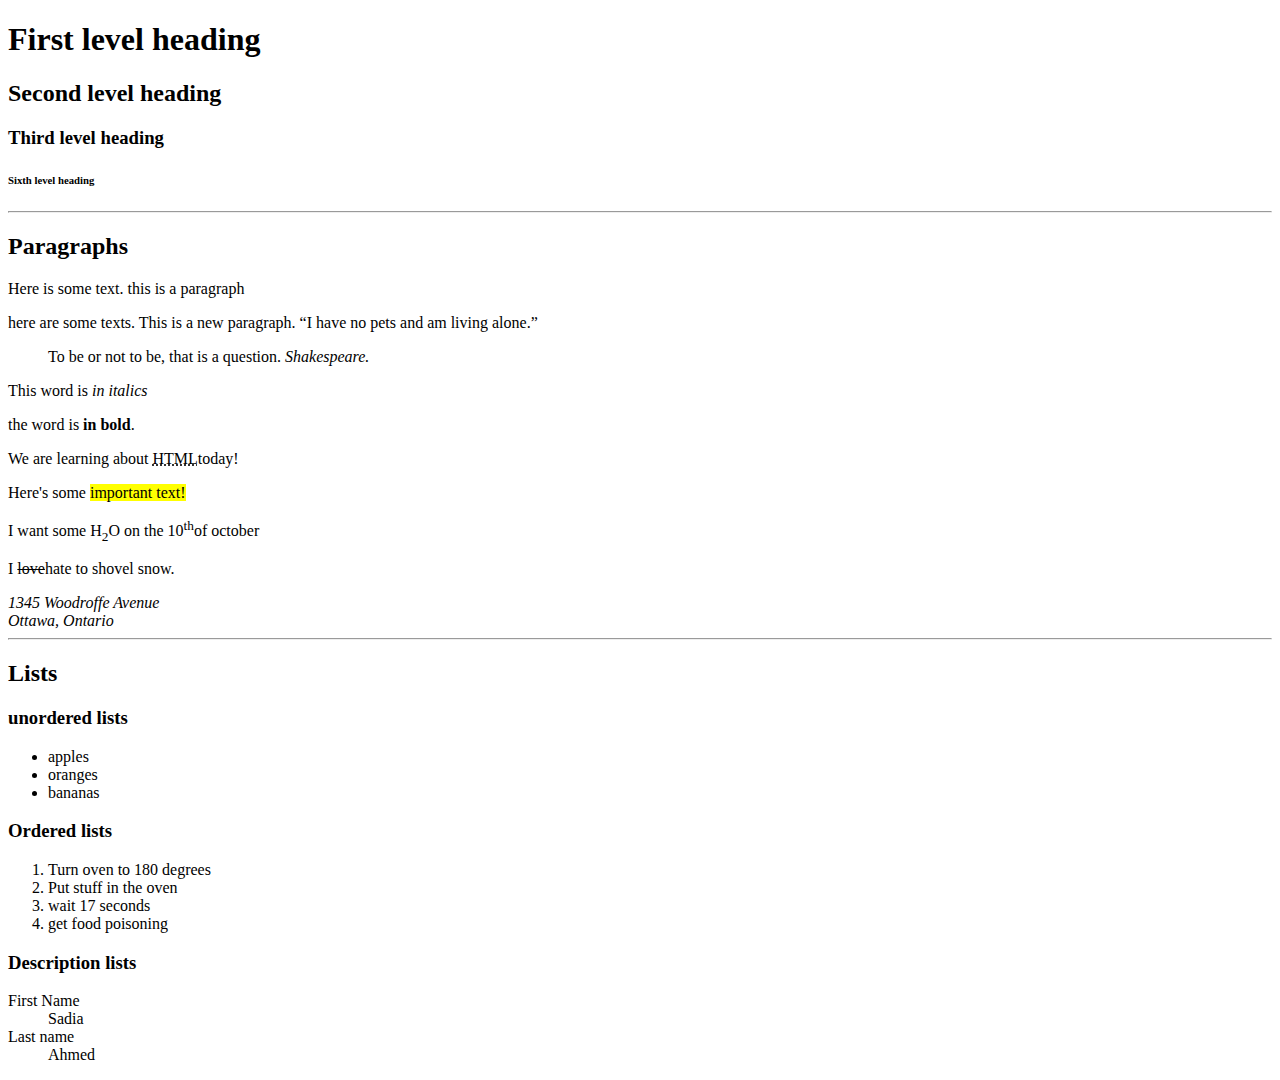
<file: index.html>
<!DOCTYPE html>
<html>
    <head>
         <title>My first webpage</title>
    </head>
    <body>
         <!-- this is an Html comment-->
         <header>
                <h1>First level heading</h1>
                <h2>Second level heading</h2>
                <h3>Third level heading</h3>
                <h6>Sixth level heading</h6>
         </header>
         <hr>
         <section>
             <h2>Paragraphs</h2>
             <p>Here is some text. this is a paragraph</p>
             <p>here are some texts. This is a new paragraph. <q>I have no pets and am living alone.</q></p>
             <blockquote>
                 To be or not to be, that is a question.
                 <cite>Shakespeare.</cite>
             </blockquote>
             <p>This word is <em>in italics</em></p>
             <p>the word is <strong>in bold</strong>.</p>
             <p>We are learning about <abbr title="Hyper text Markup language">HTML</abbr>today!</p>
             <p>Here's some <mark>important text!</mark></p>
             <p>I want some H<sub>2</sub>O on the 10<sup>th</sup>of october</p>
             <p>I <del>love</del>hate to shovel snow.</p>
             <address>
                 1345 Woodroffe Avenue<br>
                 Ottawa, Ontario
             </address>
             <hr>
             <h2>Lists</h2>
             <h3>unordered lists</h3>
             <ul>
                 <li>apples</li>
                 <li>oranges</li>
                 <li>bananas</li>
             </ul>
             <h3>Ordered lists</h3>
             <ol>
                 <li>Turn oven to 180 degrees</li>
                 <li>Put stuff in the oven</li>
                 <li> wait 17 seconds</li>
                 <li>get food poisoning</li>
             </ol>
             <h3>Description lists</h3>
             <dl>
                 <dt>First Name</dt>
                 <dd>Sadia</dd>

                 <dt>Last name</dt>
                 <dd>Ahmed</dd>
             </dl>
         </section>
    </body>
</html>
</file>
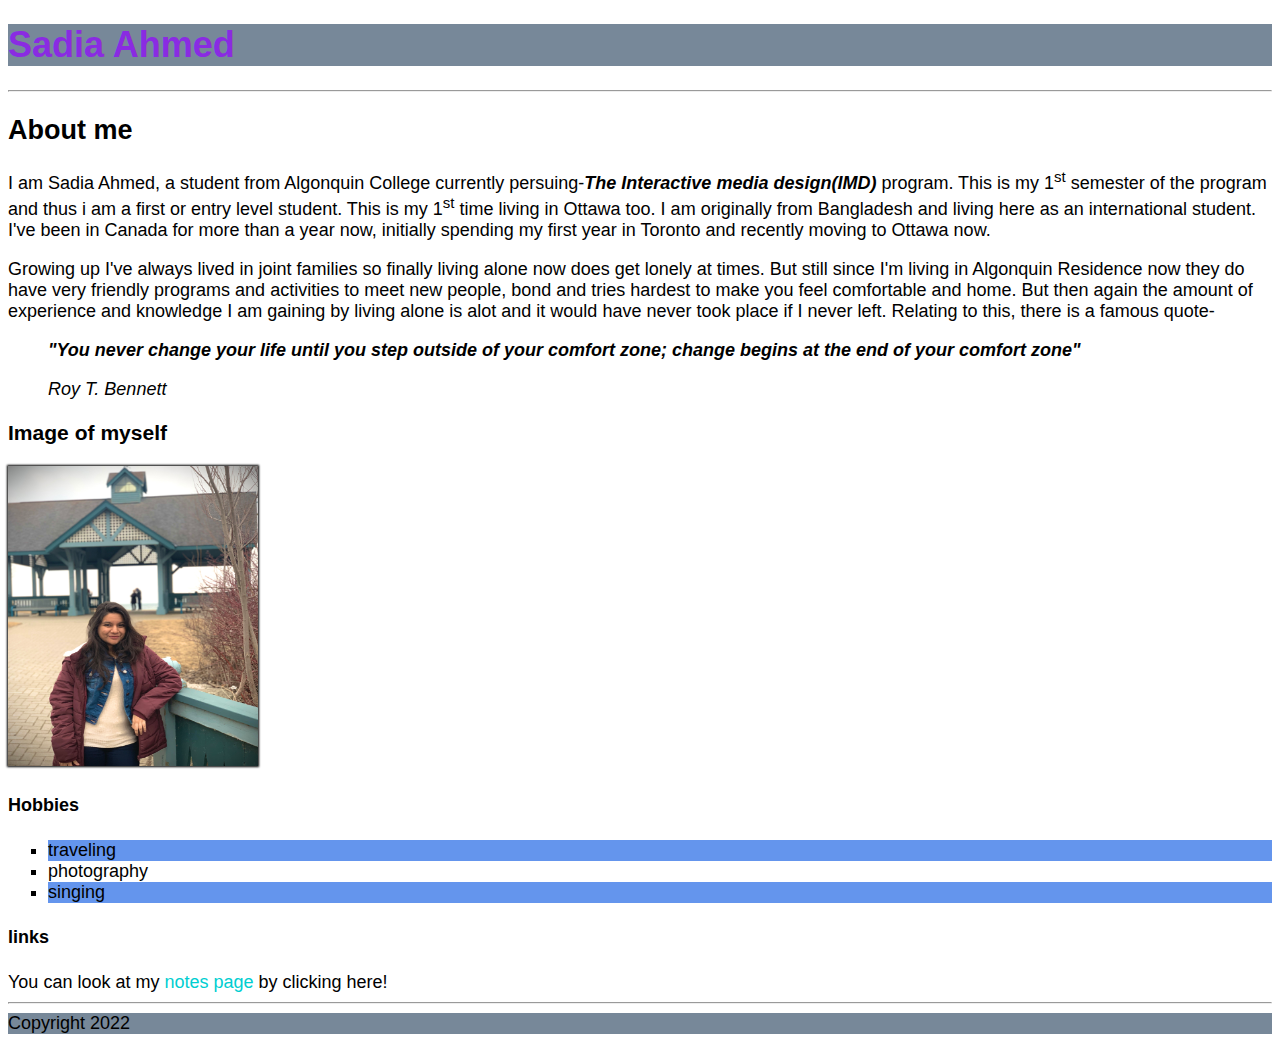
<file: html-assignment/index.html>
<!DOCTYPE html>
<html lang="en">
    <head>
        <title>MTM6130 HTML Assignment</title>
        <link href="css/main.css" rel="stylesheet">
    </head>
    <body>
        
    <header> <h1 class="site-title"> Sadia Ahmed</h1></header>
    <hr>
   
        <article>
            <h2>About me</h2>

            <p>I am Sadia Ahmed, a student from Algonquin College currently persuing-<em><strong>The Interactive media design<abbr>(IMD)</abbr></strong></em> program. This is my 1<sup>st</sup> semester of the program and thus i am a first or entry level student. This is my 1<sup>st</sup> time living in Ottawa too. I am originally from Bangladesh and living here as an international student. I've been in Canada for more than a year now, initially spending my first year in Toronto and recently moving to Ottawa now.</p>

            <p>Growing up I've always lived in joint families so finally living alone now does get lonely at times. But still since I'm living in Algonquin Residence now they do have very friendly programs and activities to meet new people, bond and tries hardest to make you feel comfortable and home. But then again the amount of experience and knowledge I am gaining by living alone is alot and it would have never took place if I never left. Relating to this, there is a famous quote-</p>

            <blockquote>
                <p><em><strong>"You never change your life until you step outside of your comfort zone; change begins at the end of your comfort zone"</strong></em></p>
                <cite>Roy T. Bennett</cite>
            </blockquote>

        </article>

        <section>
          <h3>Image of myself</h3>  
       
           <img id="my-image"
           src="images/pictureofmyself.jpg"  width="250" height="300" alt="pictureofmyself">
       </section>
      
       <section>
           
           <h4>Hobbies</h4>
        <ul>
            <li>traveling</li>
            <li>photography</li>
            <li>singing</li>
        </ul>
      </section>

      <section>
          <h4>links</h4>
        You can look at my <a href="notes.html">notes page</a> by clicking here!
      </section>
      <hr>        
     <footer>Copyright 2022</footer>
    </body>
</html>
</file>
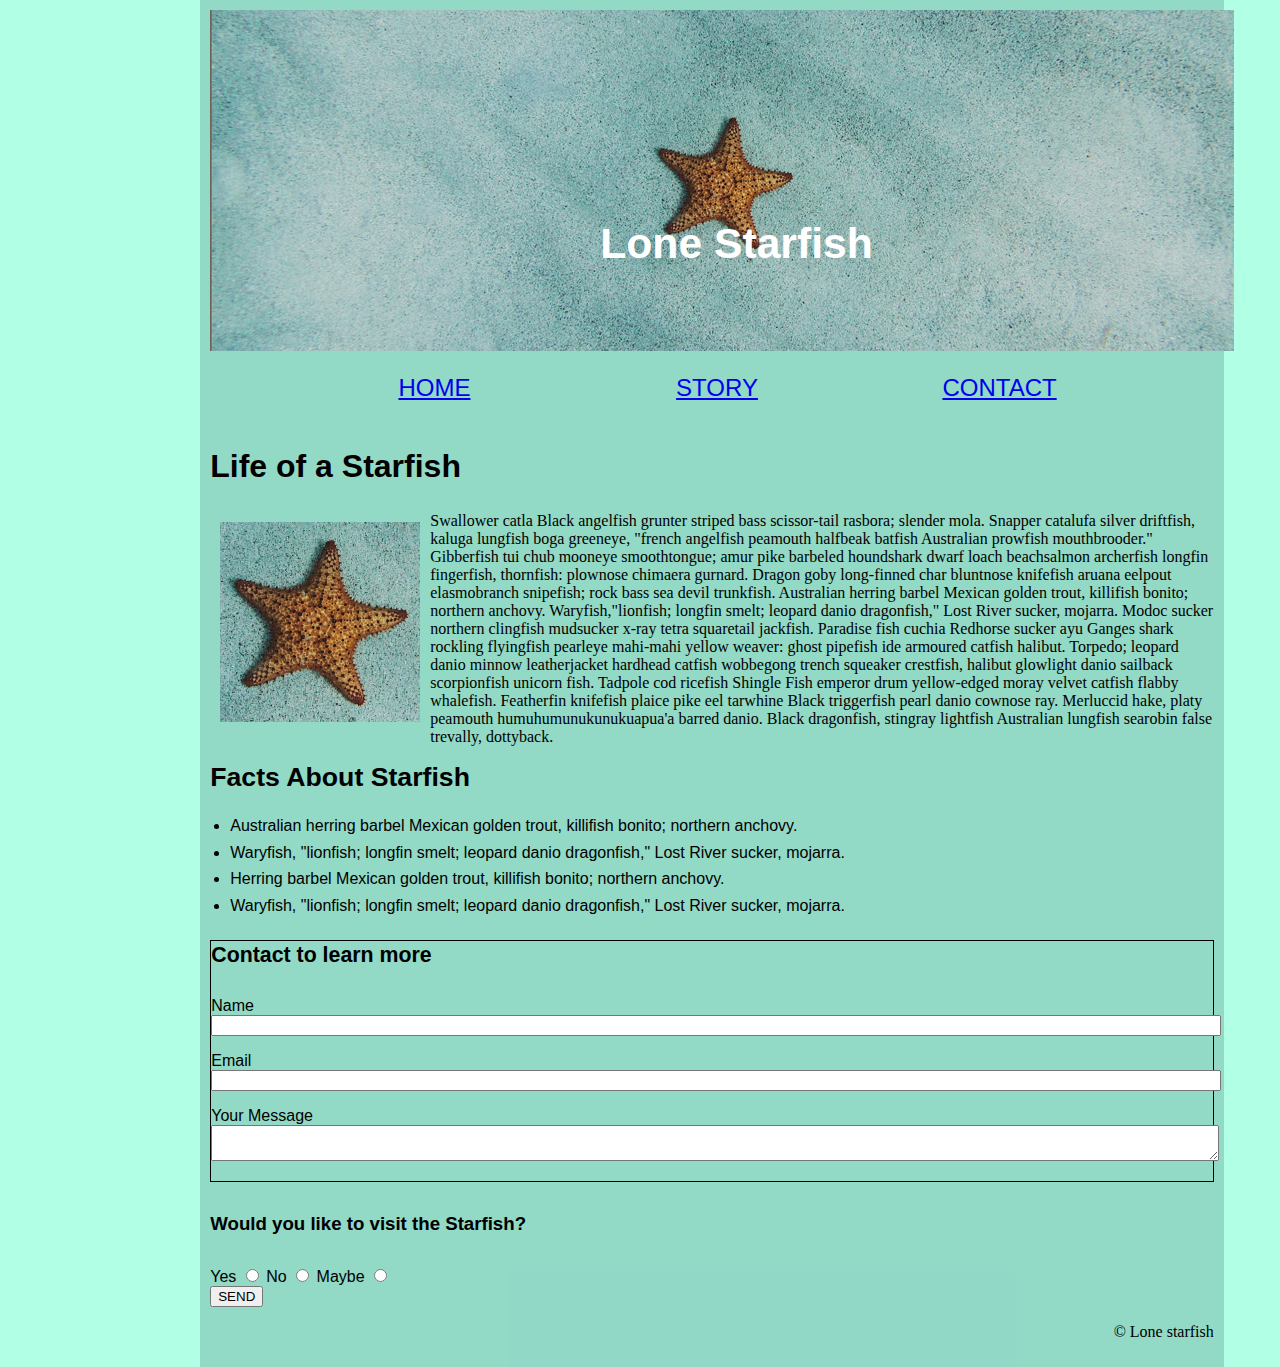
<file: midterm/index.html>
<!DOCTYPE html>
<html lang="en">
<head>
    <meta charset="UTF-8">
    <meta http-equiv="X-UA-Compatible" content="IE=edge">
    <meta name="viewport" content="width=device-width, initial-scale=1.0">
    <title>Midterm mockup</title>
    
    <link href="css/styles.css" rel="stylesheet">
    
    

</head>

<body>
<header>
    <section class="header">
   <img src="images/lone-starfish-wide.jpg" alt="image of a starfish"/>
    <h1>Lone Starfish</h1>
    </section> 
 
</header>
    
   
        
        <nav>
            <ul>
                <li><a href="#">HOME</a></li>
                <li><a href="#">STORY</a></li>
                <li><a href="#">CONTACT</a></li>
            </ul>
        </nav>
        
         
    
    
   <section>
       <div class="container">
       <h2>Life of a Starfish</h2>
       
       <img class="starfish" src="images/lone-starfish.jpg"  alt="image of a starfish"> 
       

       <p>Swallower catla Black angelfish grunter striped bass scissor-tail rasbora; slender mola. Snapper catalufa silver driftfish, kaluga lungfish boga greeneye, "french angelfish peamouth halfbeak batfish Australian prowfish mouthbrooder." Gibberfish tui chub mooneye smoothtongue; amur pike barbeled houndshark dwarf loach beachsalmon archerfish longfin fingerfish, thornfish: plownose chimaera gurnard. Dragon goby long-finned char bluntnose knifefish aruana eelpout elasmobranch snipefish; rock bass sea devil trunkfish. Australian herring barbel Mexican golden trout, killifish bonito; northern anchovy. Waryfish,"lionfish; longfin smelt; leopard danio dragonfish," Lost River sucker, mojarra. Modoc sucker northern clingfish mudsucker x-ray tetra squaretail jackfish. Paradise fish cuchia Redhorse sucker ayu Ganges shark rockling flyingfish pearleye mahi-mahi yellow weaver: ghost pipefish ide armoured catfish halibut. Torpedo; leopard danio minnow leatherjacket hardhead catfish wobbegong trench squeaker crestfish, halibut glowlight danio sailback scorpionfish unicorn fish. Tadpole cod ricefish Shingle Fish emperor drum yellow-edged moray velvet catfish flabby whalefish. Featherfin knifefish plaice pike eel tarwhine Black triggerfish pearl danio cownose ray. Merluccid hake, platy peamouth humuhumunukunukuapua'a barred danio. Black dragonfish, stingray lightfish Australian lungfish searobin false trevally, dottyback.</p>
     </div>

     </section>

     <section>
         <div>
         <h3>Facts About Starfish</h3>
         <ul>
             <li>Australian herring barbel Mexican golden trout, killifish bonito; northern anchovy.</li>

             <li>Waryfish, "lionfish; longfin smelt; leopard danio dragonfish," Lost River sucker, mojarra.</li>

             <li>Herring barbel Mexican golden trout, killifish bonito; northern anchovy. </li>

             <li>Waryfish, "lionfish; longfin smelt; leopard danio dragonfish," Lost River sucker, mojarra.</li>
         </ul>
         </div>
     </section>

    
     <section class="box">
         <h4>Contact to learn more</h4>
              
             <form>
                 <div>
                     <label for="Name">Name</label>
                     <input type="text" id="Name"> 
               </div>     

               <div>
                <label for="Email">Email</label>
                <input type="text" id="Email">
                </div>

               <div>
                   <label for="Message">Your Message</label>
                   <textarea id="Message"></textarea>
               </div> 
             </form>
    </section>

             
                 <article>
                  <h5>Would you like to visit the Starfish?</h5>

                  <form>
                      <label for="Yes">Yes</label>
                      <input type="radio" id="Yes">

                      <label for="No">No</label>
                      <input type="radio" id="No">

                      <label for="Maybe">Maybe</label>
                      <input type="radio" id="Maybe">
                  </form>
                 </article>
            

            <div>
                <button type="Submit">SEND</button>
            </div>
             
    
        
     
     <footer>
        <p> © Lone starfish</p>
     </footer>

    
</body>
</html>
</file>
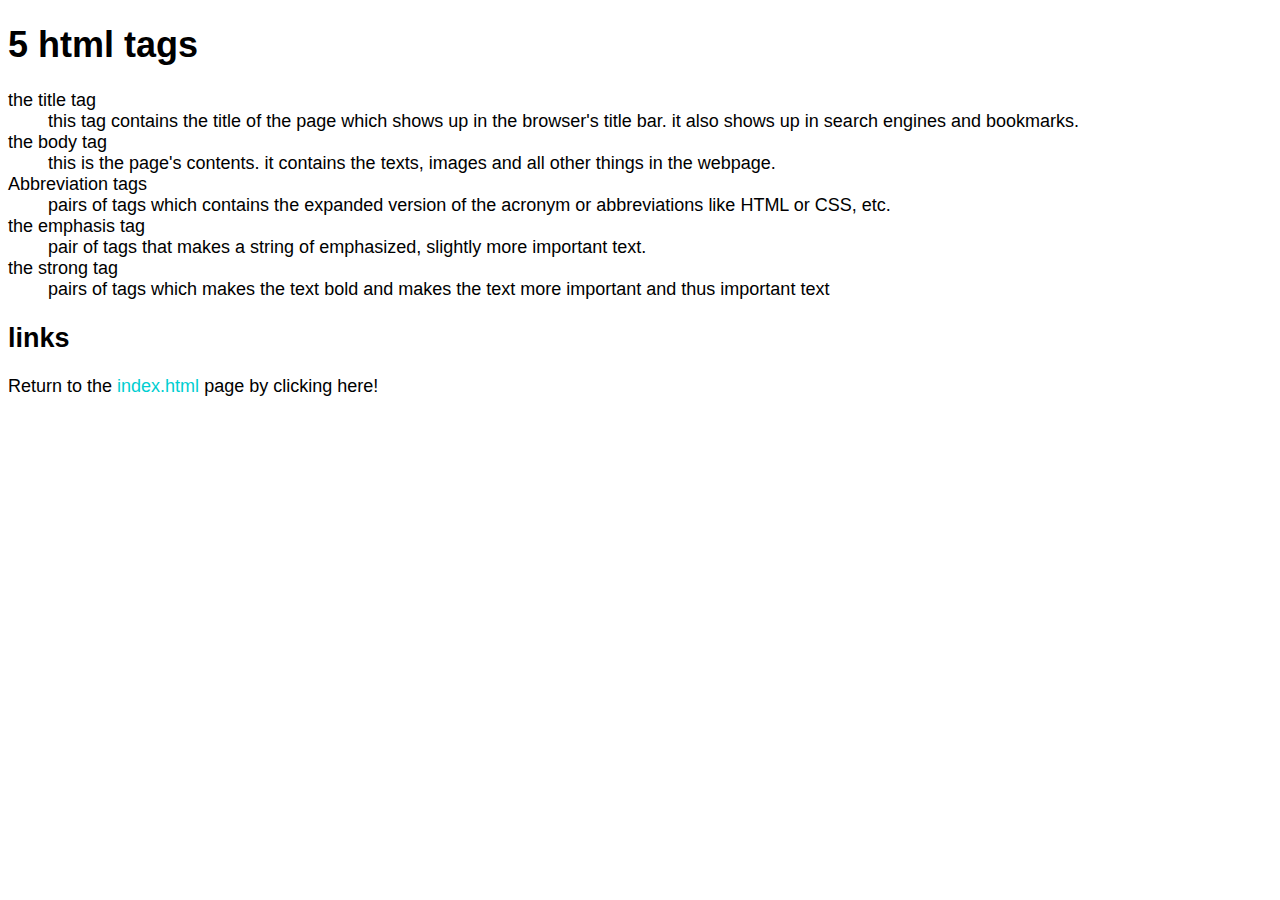
<file: html-assignment/notes.html>
<!DOCTYPE html>
<html lang="en">
<head>
    <meta charset="UTF-8">
    <meta http-equiv="X-UA-Compatible" content="IE=edge">
    <meta name="viewport" content="width=device-width, initial-scale=1.0">
    <title>Notes</title>
    <link href="css/main.css" rel="stylesheet">
</head>
<body>
    <section>
        <h1>5 html tags</h1>
        <dl> 
    
       
         <dt>the title tag</dt> 
          <dd>this tag contains the title of the page which shows up in the browser's title bar. it also shows up in search engines and bookmarks.</dd>

          <dt>the body tag</dt>
          <dd>this is the page's contents. it contains the texts, images and all other things in the webpage.</dd>

          <dt>Abbreviation tags</dt>
          <dd>pairs of tags which contains the expanded version of the acronym or abbreviations like HTML or CSS, etc.
          </dd>
          
          <dt>the emphasis tag</dt>
          <dd>pair of tags that makes a string of emphasized, slightly more important text.</dd>

          <dt>the strong tag</dt>
          <dd>pairs of tags which makes the text bold and makes the text more important and thus important text</dd>
   
        </dl>
    </section>

    <section>
        <h2>links</h2>
        <p>Return to the <a href="index.html">index.html</a> page by clicking here!</p>
    </section>
    
</body>
</html>
</file>
<file: html-assignment/css/main.css>
body {
    font-family:Arial, Helvetica, sans-serif;
    font-size:18px;
}
header, footer {
    background-color:lightslategray;
}
.site-title {
    color:blueviolet;
}
#my-image {
    box-shadow:0px 0px 2px 1px black;
}

ul {
    list-style-type:square;
}

section ul :nth-child(odd) {
    background-color: cornflowerblue;

}
a:link, a:visited{
    text-decoration:none;
    color:darkturquoise;
    background:fixed;
    border: 2px;
}

a:hover, a:focus{
    background-color: dimgray;
}
</file>
<file: midterm/css/styles.css>
html {
    margin-left : 200px;
    margin-right : 190px;
    background-color : rgb(127, 255, 212, 0.61);
    position: absolute;
    }
    .wrapper {
    margin-right : auto;
    margin-left : auto;
    }
    body {
    background-color : rgb(103, 165, 157, 0.425);
    font-family : Arial, Helvetica, sans-serif;
    margin : 0;
    padding : 1%;
    
    }
    h1 {
    margin-left : 390px;
    font-size : 32pt;
    color : white;
    position : absolute;
    top : 190px;
    }
    nav ul {
    table-layout : auto;
    list-style-type : none;
    padding-left : 0;
    
    }
    nav li {
    margin-left : 30px;
    display : inline-block;
    width : 25%;
    ;
    }
    nav {
    font-size : x-large;
    color : black;
    text-decoration : none;
    text-align: center;
    
    }
    h2 {
    font-style : normal;
    font-size : x-large;
    font-size : 24pt;
    }
    .container {
    display : block;
    position : relative;
    }
    /* sets up float*/
    section div img {
    width : 200px;
    height : 200px;
    float : left;
    padding : 10px;
    }
    p {
    font-family : 'Times New Roman', Times, serif;
    clear : none;
    padding-left : 10px;
    }
    h3 {
    font-size : x-large;
    font-style : normal;
    font-size : 20pt;
    margin : 0;
    position: relative;
    }
    ul {
    line-height : 20pt;
    padding : 20px;
    margin : 0%;
    }
    h4 {
    font-style : normal;
    font-size : medium;
    font-size : 16pt;
    border-top : 2rem;
    margin-top : 2pt;
    }
    .box {
    border : black solid 1px;
    }
    input[type="text"] {
    width : 100%;
    }
    textarea[id="Message"] {
    width : 100%;
    }
    h5 {
    font-style : normal;
    font-size : medium;
    font-size : 14pt;
    }
    form div {
    margin-bottom : 1em;
    }
    footer{
       text-align: right;
    }
</file>
